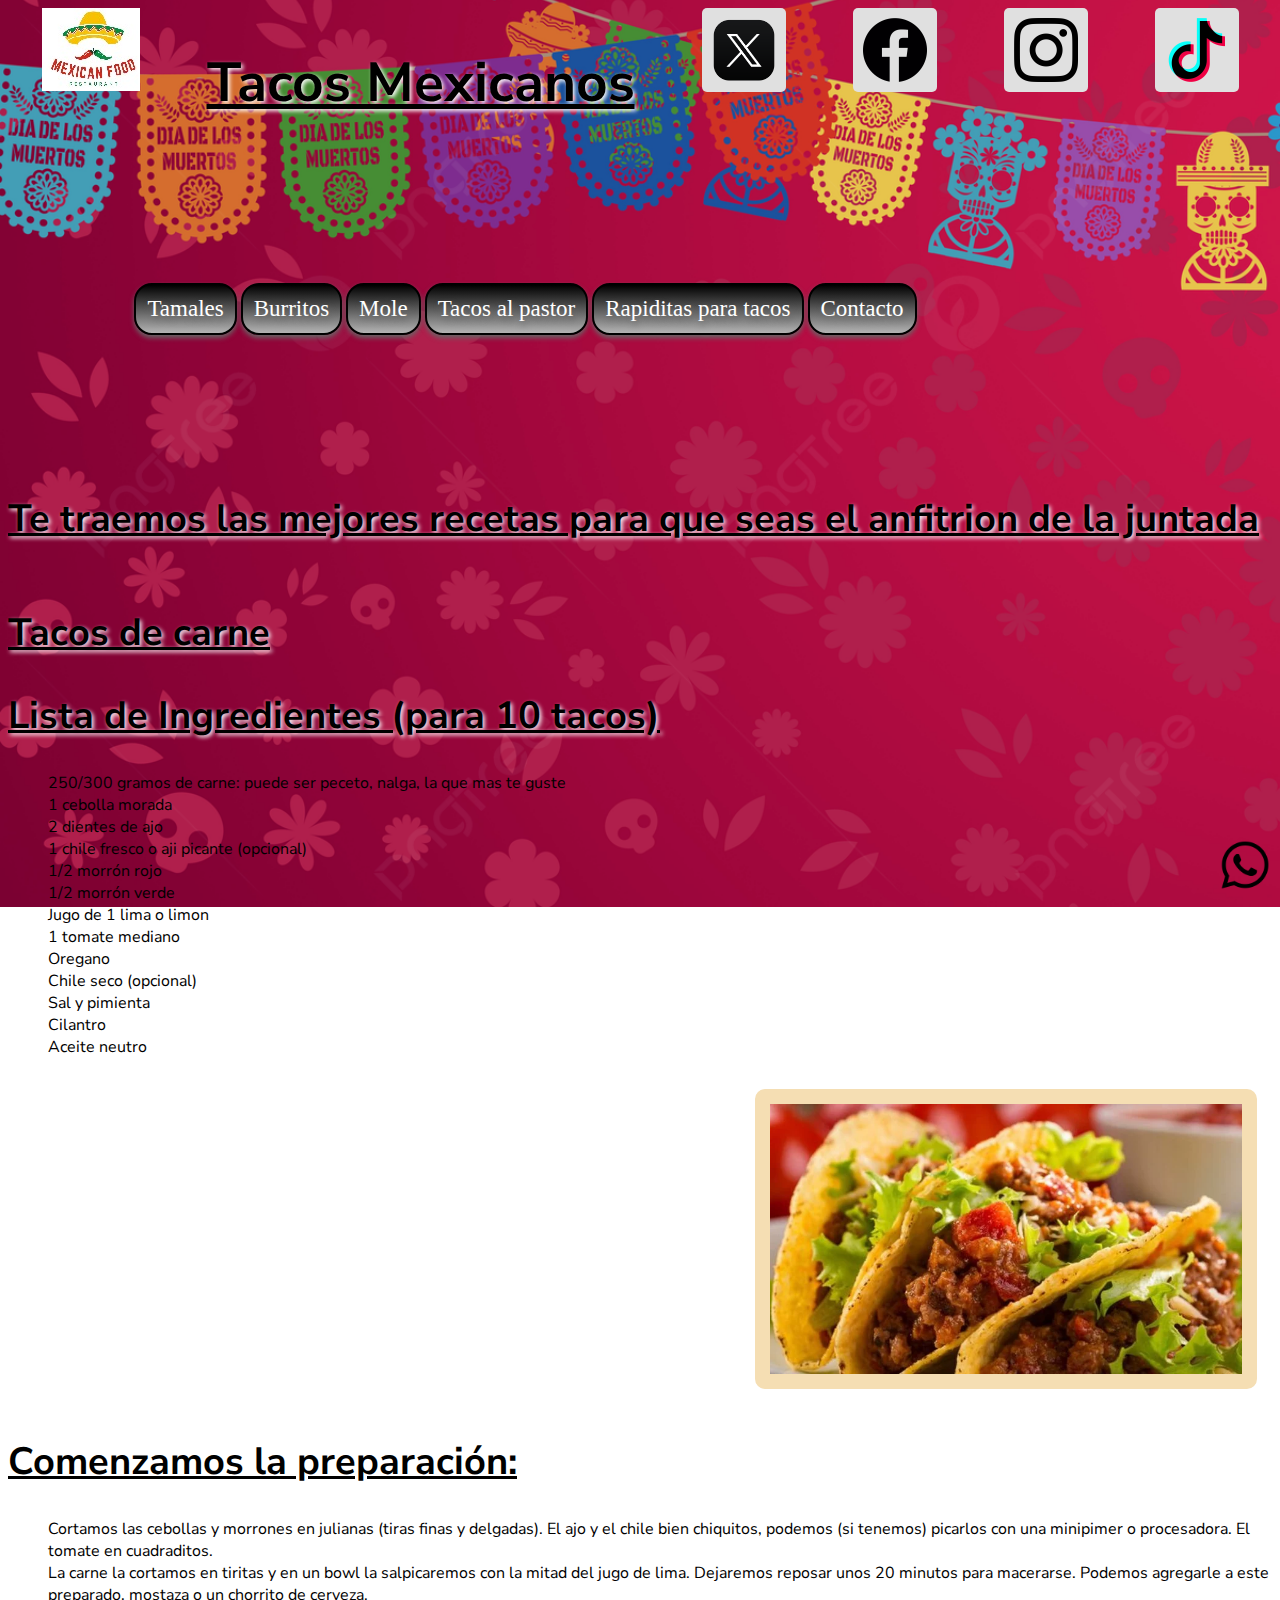
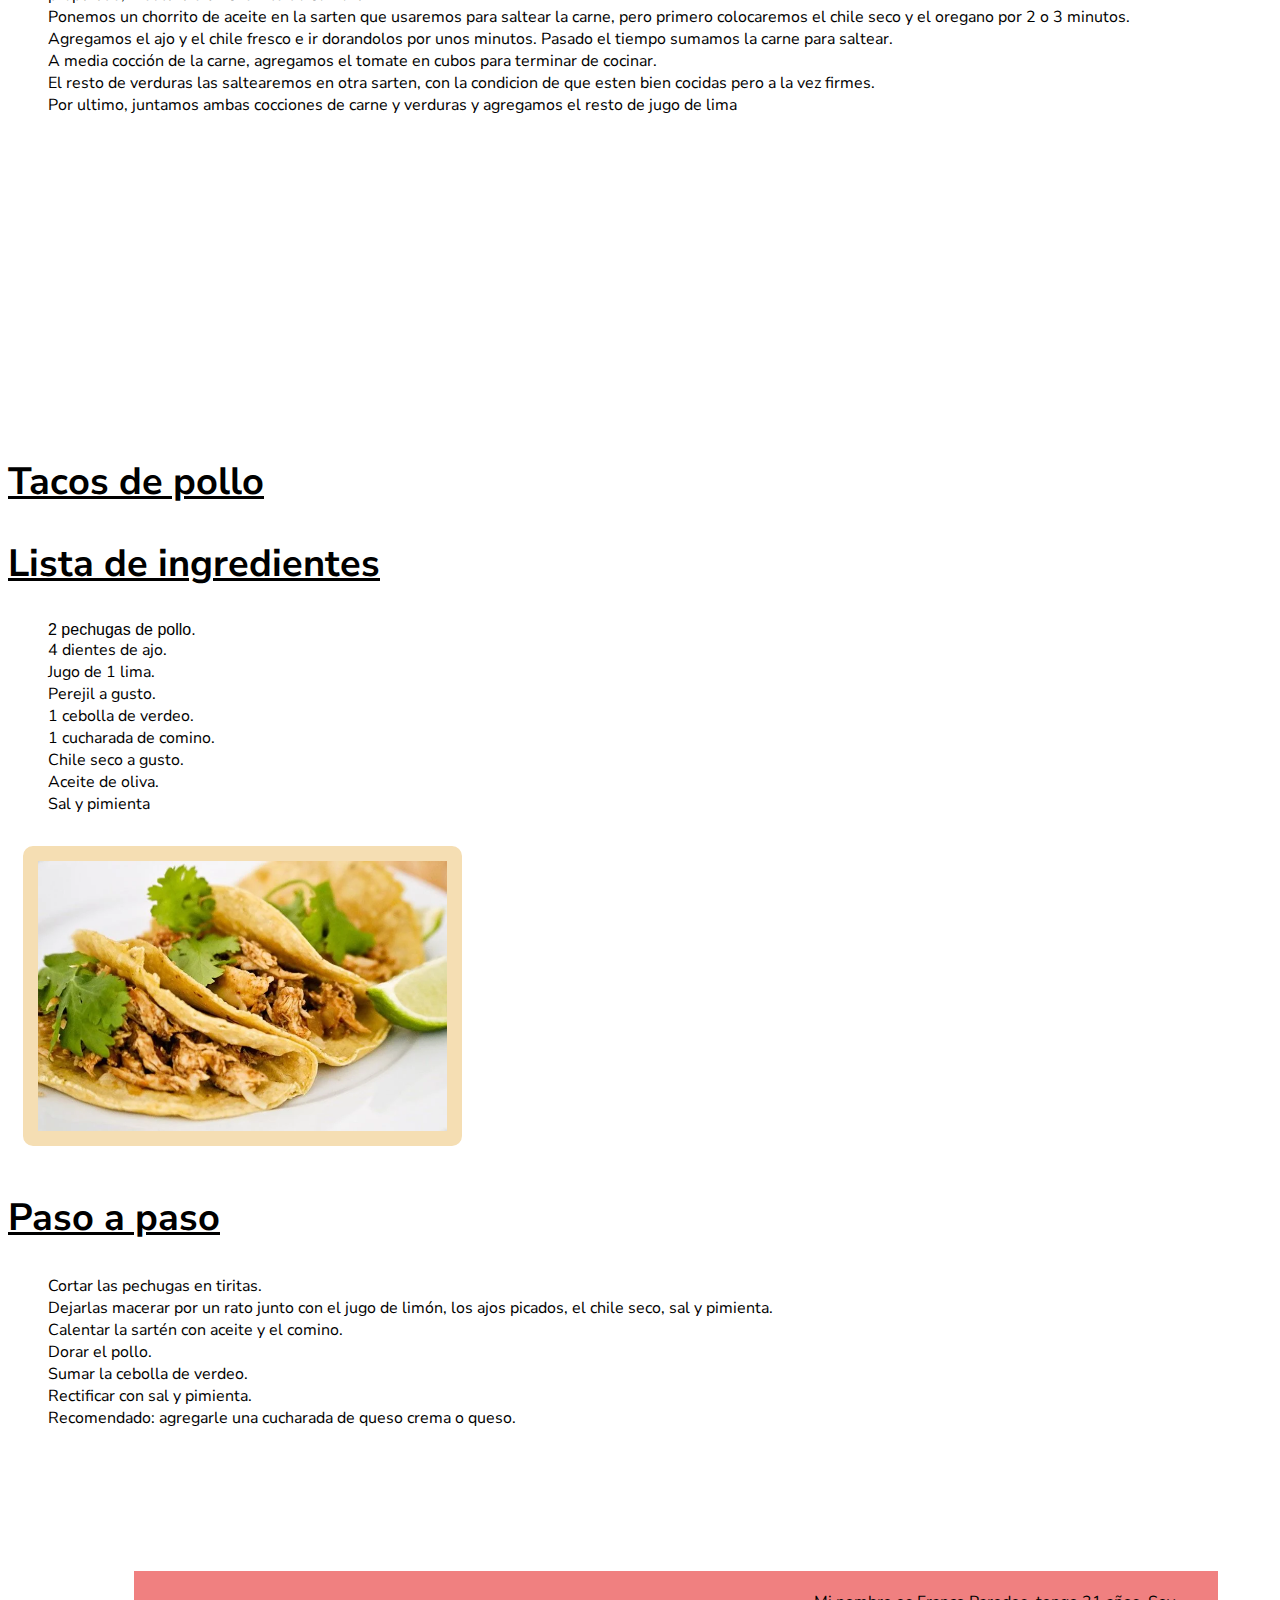
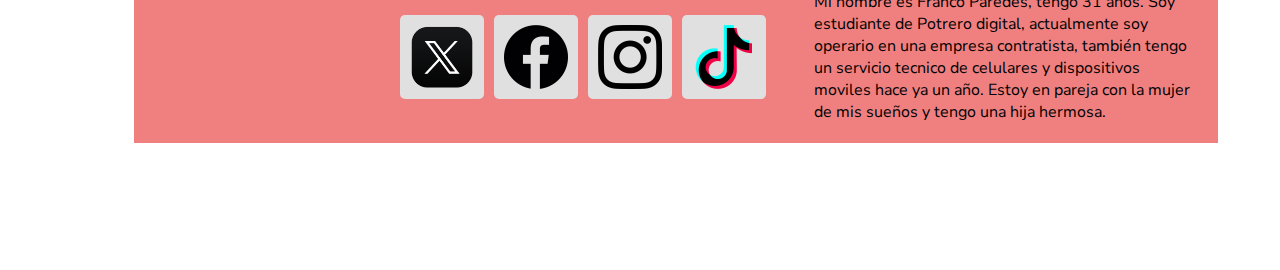
<file: index.html>
<!DOCTYPE html>
<html lang="en">
  <head>
    <meta charset="UTF-8" />
    <meta name="viewport" content="width=device-width, initial-scale=1.0" />
    <title>Tacos Mejicanos</title>
    <link rel="stylesheet" href="./css/estilo.css">
      </head>
  <body>
      <header>
        <img src="./Imagenes/logo-mexicano.jpg" alt="Logo restaurante">
    <h1 class="titulos">
      Tacos Mexicanos
    </h1>
    <a href="https://x.com/FrancisHeadETI?t=leeylObeO3Dqu5tX8T9SRQ&s=09"; target="_blank"><img src="./Imagenes/xicono.png" alt="icono twitter nuevo" class="logos"></a>
      <a href="https://www.facebook.com/zombiesuicidal"; target="_blank"><img src="./Imagenes/facebook.png" alt="icono facebook" class="logos"></a>
      <a href="https://instagram.com/techpro.bb?igshid=OGQ5ZDc2ODk2ZA=="; target="_blank"><img src="./Imagenes/instagram.png" alt="icono instagram" class="logos"></a>
      <a href="https://vm.tiktok.com/ZMjSfutyk/"; target="_blank"><img src="./Imagenes/tik-tok.png" alt="icono tik tik-tok" class="logos"></a>
  </header>
    <nav>
        <div class="navegadores">
      <a href="https://www.comedera.com/receta-tamales-mexicanos/"; target="_blank"><button class="button">Tamales</button></a>
      <a href="https://www.recetasgratis.net/receta-de-burritos-mexicanos-de-carne-picada-55349.html"; target="_blank"><button class="button">Burritos</button></a>
      <a href="https://www.elespanol.com/cocinillas/recetas/salsas/20230509/mole-mexicano-receta-salsa-popular-mundo/1003049744996_30.html"; target="_blank"><button class="button">Mole</button></a>
      <a href="https://elgourmet.com/recetas/tacos-al-pastor/"; target="_blank"><button class="button">Tacos al pastor</button></a>
      <a href="https://www.youtube.com/watch?v=BTPSZSwPu9o"; target="_blank"><button class="button">Rapiditas para tacos</button></a>
    <a href="./contacto/contact.html"><button class="button">Contacto</button></a>
  </div>
    </nav>
    <main>
    <h2 class="titulos">
      Te traemos las mejores recetas para que seas el anfitrion de la juntada
    </h2>
  </div>
  <section>
    <h2 class="titulos">
      Tacos de carne
    </h2>
    <h2 class="titulos">
      Lista de Ingredientes (para 10 tacos)
    </h2>
    <ul>
      <li>
        250/300 gramos de carne: puede ser peceto, nalga, la que mas te guste
      </li>
      <li>
        1 cebolla morada
      </li>
      <li>
        2 dientes de ajo
      </li>
      <li>
        1 chile fresco o aji picante (opcional)
      </li>
      <li>1/2 morrón rojo</li>
      <li>
        1/2 morrón verde
      </li>
      <li>
        Jugo de 1 lima o limon
      </li>
      <li>
        1 tomate mediano
      </li>
      <l>Oregano</li>
      <li>
        Chile seco (opcional)
      </li>
      <li>Sal y pimienta</li>
      <li>Cilantro</li>
      <li>Aceite neutro</li>
    </ul>
    <div class="content-carne">
    <iframe src="https://www.youtube.com/embed/Ow4aIXWbhNA?si=OUCoOeoiPtG5S8bK" title="YouTube video player" frameborder="0" allow="accelerometer; autoplay; clipboard-write; encrypted-media; gyroscope; picture-in-picture; web-share" allowfullscreen class="videos-iframe">Video de tacos</iframe>
    <div class="cent-imagenes"><img src="./Imagenes/tacos.webp" alt="Imagen de taco"; class="imagenes"></div>
    </div>
    <h2 class="titulos">
      Comenzamos la preparación:
    </h2>
    <ol>
      <li>
        Cortamos las cebollas y morrones en julianas (tiras finas y delgadas).
        El ajo y el chile bien chiquitos, podemos (si tenemos) picarlos con una
        minipimer o procesadora. El tomate en cuadraditos.
      </li>
      <li>
        La carne la cortamos en tiritas y en un bowl la salpicaremos con la
        mitad del jugo de lima. Dejaremos reposar unos 20 minutos para
        macerarse. Podemos agregarle a este preparado, mostaza o un chorrito de
        cerveza.
      </li>
      <li>
        Ponemos un chorrito de aceite en la sarten que usaremos para saltear la
        carne, pero primero colocaremos el chile seco y el oregano por 2 o 3
        minutos.
      </li>
      <li>
        Agregamos el ajo y el chile fresco e ir dorandolos por unos minutos.
        Pasado el tiempo sumamos la carne para saltear.
      </li>
      <li>
        A media cocción de la carne, agregamos el tomate en cubos para terminar
        de cocinar.
      </li>
      <li>
        El resto de verduras las saltearemos en otra sarten, con la condicion de
        que esten bien cocidas pero a la vez firmes.
      </li>
      <li>
        Por ultimo, juntamos ambas cocciones de carne y verduras y agregamos el
        resto de jugo de lima
      </li>
    </ol></section>
    <iframe src="https://www.google.com/maps/embed?pb=!1m18!1m12!1m3!1d120414.42009817447!2d-99.26792951071732!3d19.41453907378711!2m3!1f0!2f0!3f0!3m2!1i1024!2i768!4f13.1!3m3!1m2!1s0x85d1fed233975acb%3A0x508cfce66c7b5ce1!2sTaquer%C3%ADa%20El%20Torito!5e0!3m2!1ses-419!2sar!4v1694310749317!5m2!1ses-419!2sar" width="400" height="300" style="border:0;" allowfullscreen="" loading="lazy" referrerpolicy="no-referrer-when-downgrade" class="videos-iframe"></iframe>
    <section>
      <h2 class="titulos">
      Tacos de pollo
    </h2>
    <h2 class="titulos">
      Lista de ingredientes
    </h2>
    <ul>
      <li style="font-family: Arial, Helvetica, sans-serif">
        2 pechugas de pollo.
      </li>
      <li>
        4 dientes de ajo.
      </li>
      <li>Jugo de 1 lima.</li>
      <li>
        Perejil a gusto.
      </li>
      <li>
        1 cebolla de verdeo.
      </li>
      <li>
        1 cucharada de comino.
      </li>
      <li>
        Chile seco a gusto.
      </li>
      <li>
        Aceite de oliva.
      </li>
      <li>Sal y pimienta</li>
    </ul>
    <div class="content-carne">
    <div class="cent-imagenes"><img src="./Imagenes/tacospollo.jpeg" alt=""; class="imagenes"></div>
    <iframe src="https://www.youtube.com/embed/2e8vxQ6wd4o?si=VdulyvB3QtReFk4J" title="YouTube video player" frameborder="0" allow="accelerometer; autoplay; clipboard-write; encrypted-media; gyroscope; picture-in-picture; web-share" allowfullscreen class="videos-iframe"></iframe>
    </div>
        <h2 class="titulos">
      Paso a paso
    </h2>
    <ol>
      <li>
        Cortar las pechugas en tiritas.
      </li>
      <li>
        Dejarlas macerar por un rato junto con el jugo de limón, los ajos
        picados, el chile seco, sal y pimienta.
      </li>
      <li>
        Calentar la sartén con aceite y el comino.
      </li>
      <li>Dorar el pollo.</li>
      <li>
        Sumar la cebolla de verdeo.
      </li>
      <li>
        Rectificar con sal y pimienta.
      </li>
      <li>
        Recomendado: agregarle una cucharada de queso crema o queso.
      </li>
    </ol>
  </section>
    </main>
    <footer>
      <div class="barra-footer">
        <iframe src="https://www.google.com/maps/embed?pb=!1m14!1m12!1m3!1d12451.686771735223!2d-62.27439210000001!3d-38.7196068!2m3!1f0!2f0!3f0!3m2!1i1024!2i768!4f13.1!5e0!3m2!1ses-419!2sar!4v1696283425563!5m2!1ses-419!2sar" width="200" height="100" style="border:0;" allowfullscreen="" loading="lazy" referrerpolicy="no-referrer-when-downgrade" class="barrio"></iframe>
      <div class="redes">
        <a href="https://x.com/FrancisHeadETI?t=leeylObeO3Dqu5tX8T9SRQ&s=09"; target="_blank"><img src="./Imagenes/xicono.png" alt="icono twitter nuevo" class="logos"></a>
      <a href="https://www.facebook.com/zombiesuicidal"; target="_blank"><img src="./Imagenes/facebook.png" alt="icono facebook" class="logos"></a>
      <a href="https://instagram.com/techpro.bb?igshid=OGQ5ZDc2ODk2ZA=="; target="_blank"><img src="./Imagenes/instagram.png" alt="icono instagram" class="logos"></a>
      <a href="https://vm.tiktok.com/ZMjSfutyk/"; target="_blank"><img src="./Imagenes/tik-tok.png" alt="icono tik tik-tok" class="logos"></a>
    </div>
    <p class="texto">Mi nombre es Franco Paredes, tengo 31 años. Soy estudiante de Potrero digital, actualmente soy operario en una empresa contratista, también tengo un servicio tecnico de celulares y dispositivos moviles hace ya un año. Estoy en pareja con la mujer de mis sueños y tengo una hija hermosa.</p>
    </div>
  </footer>
  <a href="https://api.whatsapp.com/send/?phone=5492915275183&text&type=phone_number&app_absent=0" target="_blank">
  <img src="./Imagenes/whatsapp.png" alt="Chatea con nosotros en WhatsApp" class="whatsapp-icon"></a>
  </body>
</html>
</file>
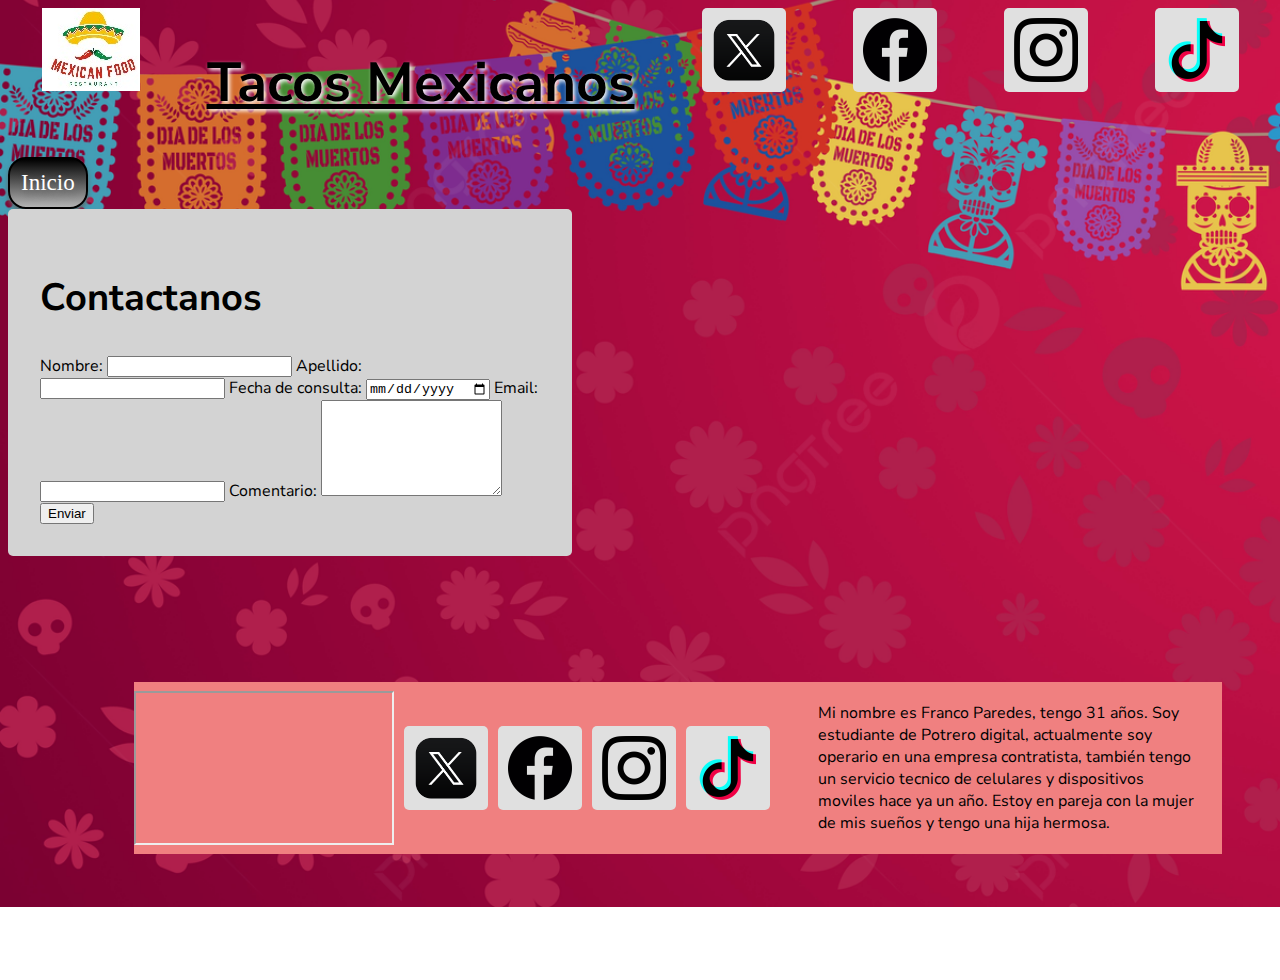
<file: contacto/contact.html>
<!DOCTYPE html>
<html lang="en">
  <head>
    <meta charset="UTF-8" />
    <meta name="viewport" content="width=C, initial-scale=1.0" />
    <title>Contacto</title>
    <link rel="stylesheet" href="../css/estilo.css" />
  </head>
  <body class="fondo">
    <header>
      <img src="../Imagenes/logo-mexicano.jpg" alt="Logo restaurante" />
      <h1 class="titulos">Tacos Mexicanos</h1>
      <a
        href="https://x.com/FrancisHeadETI?t=leeylObeO3Dqu5tX8T9SRQ&s=09"
        ;
        target="_blank"
        ><img
          src="../Imagenes/xicono.png"
          alt="icono twitter nuevo"
          class="logos"
      /></a>
      <a href="https://www.facebook.com/zombiesuicidal" ; target="_blank"
        ><img src="../Imagenes/facebook.png" alt="icono facebook" class="logos"
      /></a>
      <a
        href="https://instagram.com/techpro.bb?igshid=OGQ5ZDc2ODk2ZA=="
        ;
        target="_blank"
        ><img
          src="../Imagenes/instagram.png"
          alt="icono instagram"
          class="logos"
      /></a>
      <a href="https://vm.tiktok.com/ZMjSfutyk/" ; target="_blank"
        ><img
          src="../Imagenes/tik-tok.png"
          alt="icono tik tik-tok"
          class="logos"
      /></a>
    </header>
    <nav>
      <a href="../index.html"><button class="button">Inicio</button></a>
    </nav>
    <main>
      <section>
        <div class="form-container">
          <h2>Contactanos</h2>
          <form action="tu_script_de_procesamiento.php" method="post">
            <label for="nombre">Nombre:</label>
            <input type="text" id="nombre" name="nombre" required />

            <label for="apellido">Apellido:</label>
            <input type="text" id="apellido" name="apellido" required />

            <label for="fecha">Fecha de consulta:</label>
            <input type="date" id="fecha" name="fecha" required />

            <label for="mail">Email:</label>
            <input type="email" id="mail" name="mail" required />

            <label for="comentario">Comentario:</label>
            <textarea
              id="comentario"
              name="comentario"
              rows="6"
              required
            ></textarea>
            <input type="submit" value="Enviar" />
          </form>
        </div>
      </section>
    </main>
    <footer>
      <div class="barra-footer">
        <iframe
          src="https://www.google.com/maps/embed?pb=!1m14!1m12!1m3!1d12451.686771735223!2d-62.27439210000001!3d-38.7196068!2m3!1f0!2f0!3f0!3m2!1i1024!2i768!4f13.1!5e0!3m2!1ses-419!2sar!4v1696283425563!5m2!1ses-419!2sar"
          allowfullscreen=""
          loading="lazy"
          referrerpolicy="no-referrer-when-downgrade"
          class="barrio"
        ></iframe>
        <div class="redes">
          <a
            href="https://x.com/FrancisHeadETI?t=leeylObeO3Dqu5tX8T9SRQ&s=09"
            ;
            target="_blank"
            ><img
              src="../Imagenes/xicono.png"
              alt="icono twitter nuevo"
              class="logos"
          /></a>
          <a href="https://www.facebook.com/zombiesuicidal" ; target="_blank"
            ><img
              src="../Imagenes/facebook.png"
              alt="icono facebook"
              class="logos"
          /></a>
          <a
            href="https://instagram.com/techpro.bb?igshid=OGQ5ZDc2ODk2ZA=="
            ;
            target="_blank"
            ><img
              src="../Imagenes/instagram.png"
              alt="icono instagram"
              class="logos"
          /></a>
          <a href="https://vm.tiktok.com/ZMjSfutyk/" ; target="_blank"
            ><img
              src="../Imagenes/tik-tok.png"
              alt="icono tik tik-tok"
              class="logos"
          /></a>
        </div>
        <p class="texto">
          Mi nombre es Franco Paredes, tengo 31 años. Soy estudiante de Potrero
          digital, actualmente soy operario en una empresa contratista, también
          tengo un servicio tecnico de celulares y dispositivos moviles hace ya
          un año. Estoy en pareja con la mujer de mis sueños y tengo una hija
          hermosa.
        </p>
      </div>
    </footer>
  </body>
</html>
</file>
<file: css/estilo.css>
@import url('https://fonts.googleapis.com/css2?family=Nunito+Sans:opsz@6..12&display=swap');
@import url('https://fonts.googleapis.com/css2?family=Nunito+Sans:ital,opsz,wght@0,6..12,400;1,6..12,200&display=swap');

body {
  background: white url(../Imagenes/diademuertos.jpg) center center fixed;
  background-repeat: no-repeat;
  overflow: auto;
  background-size: cover;
}

h1 {
  font-size: 55px;
}

h2 {
  font-size: 38px;
}

h4 {
  font-size: 23px;
}

p,
li,
ol,
ul {
  font-family: 'Nunito Sans', sans-serif;
  display: flex;
  flex-direction: column;
  flex-wrap: nowrap;
  align-content: center;
  justify-content: flex-start;
  align-items: flex-start;
}

.titulos {
  text-decoration: underline;
  font-family: 'Nunito Sans', sans-serif;
  text-shadow: 2px 2px 4px white;
}



.content-carne {
  display: flex;
  justify-content: space-between;
  flex-wrap: wrap;
  align-items: flex-end;
  flex-direction: row;
}

.imagenes {
  border: 15px solid wheat;
  border-radius: 10px;
  padding: 0px;
  margin: 15px;
  height: auto;
  width: auto;
  max-height: 30vh;
  max-width: 50vw;
}

.centro {
  display: flex;
  flex-wrap: wrap;
  width: 100%;
}

.texto-centro {
  width: 50%;
  display: flex;
  flex-wrap: wrap;
}

.cent-imagenes {
  display: flex;
  justify-content: center;
  align-items: flex-end;
  flex-direction: column;
  align-content: center;
}

.button {
  font-family: Georgia;
  color: #ffffff;
  font-size: 23px;
  padding: 11px;
  text-decoration: none;
  -webkit-border-radius: 18px;
  -moz-border-radius: 18px;
  border-radius: 18px;
  -webkit-box-shadow: 0px 3px 5px #666666;
  -moz-box-shadow: 0px 3px 5px #666666;
  box-shadow: 0px 3px 5px #666666;
  text-shadow: 2px 4px 6px #666666;
  border: solid #000000 2px;
  background: -webkit-gradient(linear, 0 0, 0 100%, from(#000000), to(#b3b3b3));
  background: -moz-linear-gradient(top, #000000, #b3b3b3);
}

.button:hover {
  background: #140e12;
}

.logos {
  width: 50px;
  height: 50px;
}


.whatsapp-icon {
  width: 50;
  height: 50px;
  position: fixed;
  bottom: 10px;
  right: 10px;
  z-index: 1000;
  transition: 0.3s;
}

.whatsapp-icon:hover {
  transform: scale(1.1);
}

header {
  justify-content: space-around;
  align-items: flex-start;
  display: flex;
  flex-wrap: wrap;
  flex-direction: row;
}

.iconos,
.logos {
  display: flex;
  gap: 20px;
  background-color: #e0e0e0;
  padding: 10px;
  border-radius: 5px;
  width: 5vw;
  height: auto;
  min-width: 20px;
  max-width: 100px;
}

.navegadores,
footer {
  gap: 20px;
  margin: 10%;
}

iframe {
  width: 512px;
  height: 292px;
  display: flex;
  flex-direction: row;
  justify-content: space-between;
  align-items: center;
  flex-wrap: wrap;
}

.barra-footer,
footer {
  background-color: lightcoral;
  display: flex;
  flex-direction: row;
  flex-wrap: nowrap;
  align-content: center;
  justify-content: space-between;
  align-items: center;
  box-sizing: border-box;
}


.redes,
.texto {
  margin: 10px;
}

.redes {
  display: flex;
  gap: 10px;
  width: 30vw;
}

.barrio {
  width: 20vw;
  height: auto;
}

.texto {
  flex: 1;
  padding: 10px;
  width: 30vw;
}

main {
  display: flex;
  justify-content: space-around;
  flex-direction: column;
  align-items: baseline;
  flex-wrap: nowrap;
  align-content: stretch;
}

.form-container {
  width: 80vw;
  max-width: 500px;
  padding: 2rem;
  padding-top: 2rem;
  padding-bottom: 2rem;
  padding-left: 2rem;
  padding-right: 2rem;
  background-color: lightgrey;
  font-family: 'Nunito Sans', sans-serif;
  display: flex;
  flex-direction: column;
  flex-wrap: nowrap;
  align-items: stretch;
  border-radius: 5px;
}
</file>
